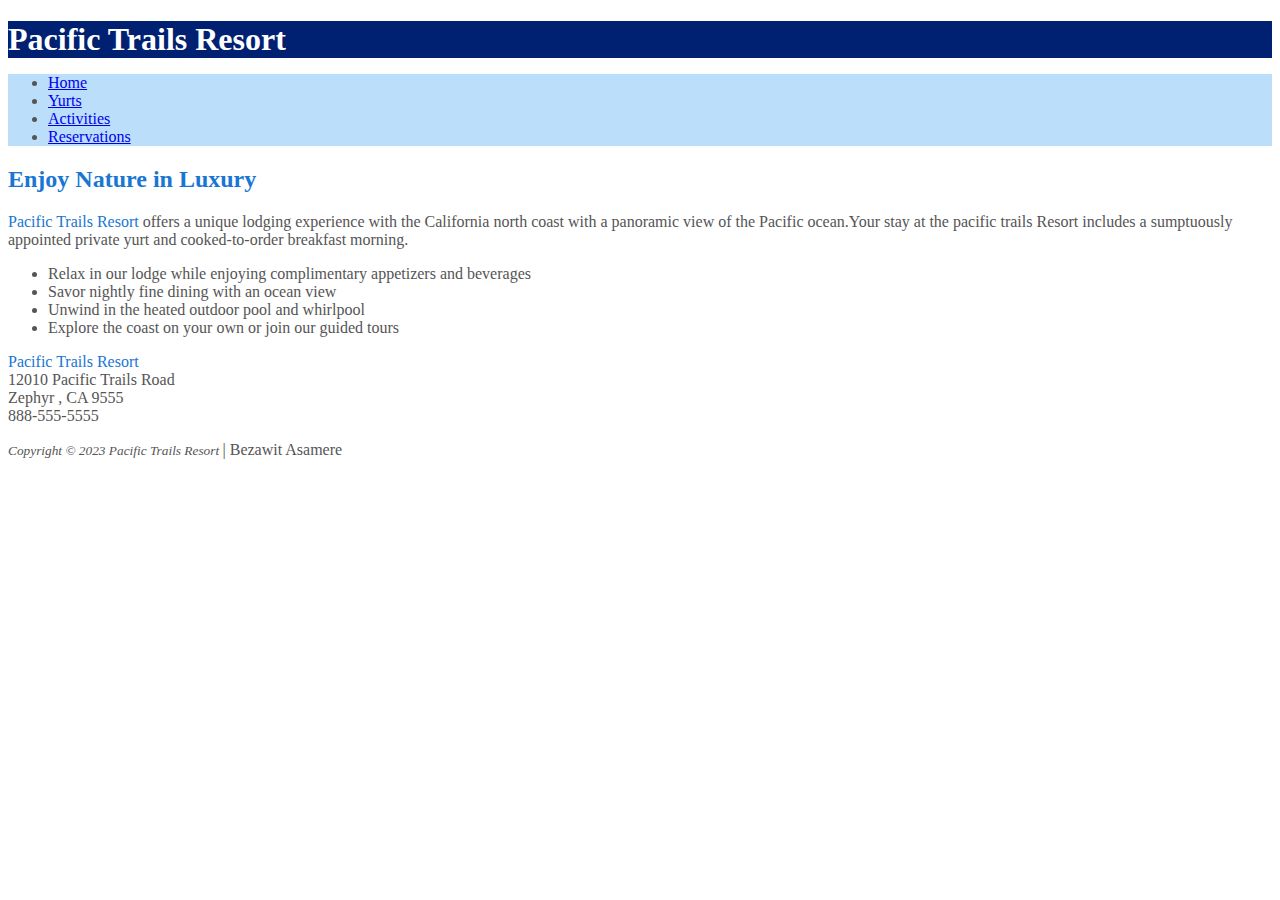
<file: index.html>
<!DOCTYPE html>
<html lang="en" dir="ltr">

<head>
  <meta charset="utf-8">
  <title>Pacific Trails Resort</title>
  <link rel="stylesheet" href="pacific.css">
</head>

<body>
  <header>
    <h1> Pacific Trails Resort</h1>
  </header>
  <nav>
<ul>
    <li> <a href="index.html">Home</a> </li>
    <li> <a href="yurts.html">Yurts</a> </li>
    <li> <a href="activities.html">Activities</a> </li>
    <li> <a href="reservations.html">Reservations</a> </li>
    </ul>
  </nav>
  <main>
    <h2>Enjoy Nature in Luxury</h2>
    <p>
        <span class="resort">  Pacific Trails Resort </span> offers a unique lodging experience
      with the California north coast with a panoramic view
      of the Pacific ocean.Your stay at the pacific trails Resort
      includes a sumptuously appointed private yurt
      and cooked-to-order breakfast morning.
    </p>
    <ul>
      <li>Relax in our lodge while enjoying complimentary appetizers and beverages </li>
      <li>Savor nightly fine dining with an ocean view</li>
      <li>Unwind in the heated outdoor pool and whirlpool</li>
      <li>Explore the coast on your own or join our guided tours</li>
    </ul>
    <div id="contact">
      <p>
      <span class="resort">  Pacific Trails Resort </span><br>
        12010 Pacific Trails Road <br>
        Zephyr , CA 9555 <br>
        888-555-5555
      </p>
    </div>

  </main>
  <footer>
    <p>
      <small> <i> Copyright &copy; 2023 Pacific Trails Resort </i> </small>
      | Bezawit Asamere
    </p>
  </footer>


</body>

</html>
</file>
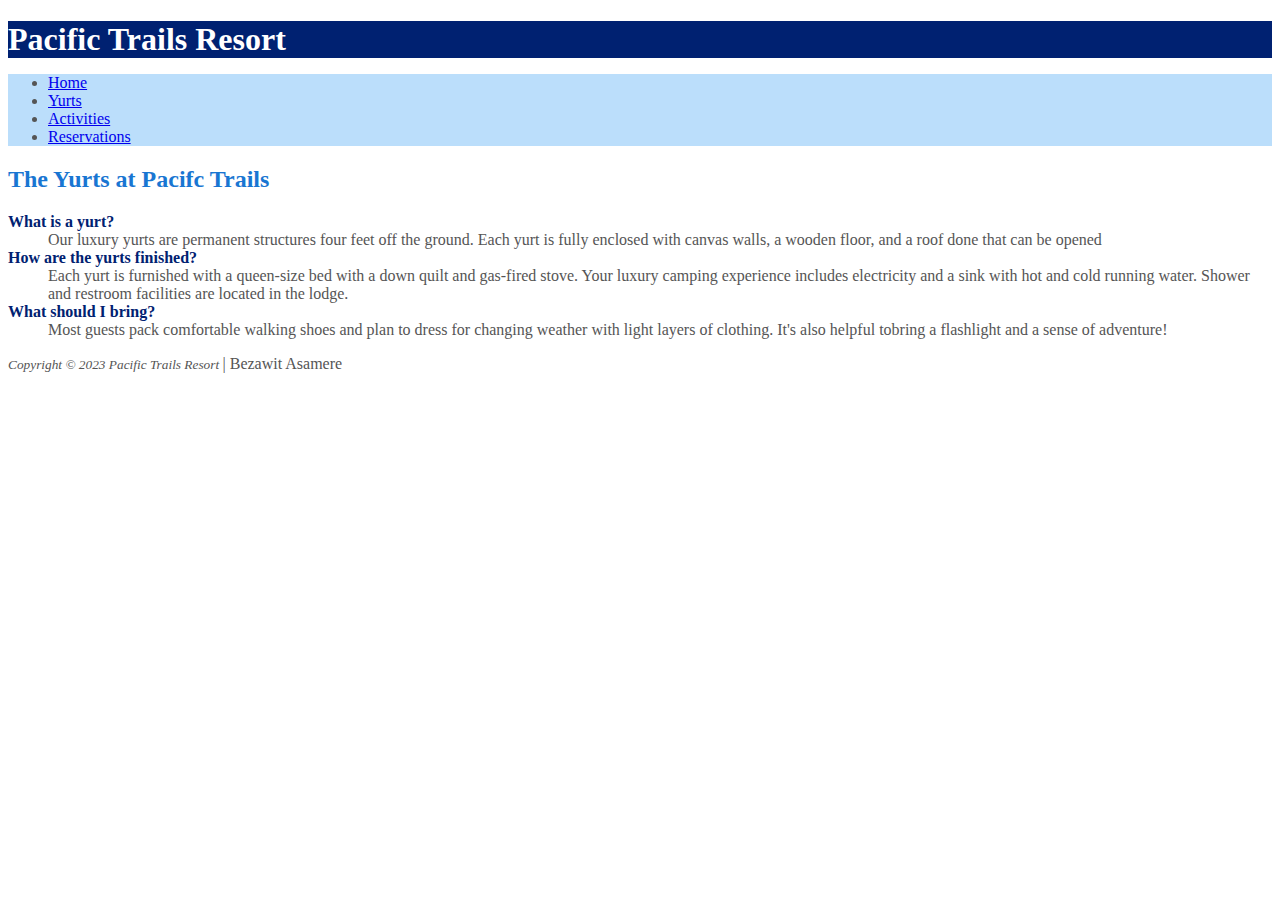
<file: yurts.html>
<!DOCTYPE html>
<html lang="en" dir="ltr">

<head>
  <meta charset="utf-8">
  <title>Pacific Trails Resort :: Yurts </title>
  <link rel="stylesheet" href="pacific.css">
</head>

<body>
  <header>
    <h1> Pacific Trails Resort</h1>
  </header>
  <nav>
  <ul>
    <li> <a href="index.html">Home</a> </li>
    <li> <a href="yurts.html">Yurts</a> </li>
    <li> <a href="activities.html">Activities</a> </li>
    <li> <a href="reservations.html">Reservations</a> </li>
</ul>
  </nav>
  <main>
    <h2> The Yurts at Pacifc Trails</h2>

    <dl>
      <dt> <strong> What is a yurt? </strong> </dt>
      <dd> Our luxury yurts are permanent structures four feet off the ground. Each yurt is
        fully enclosed with canvas walls, a wooden floor, and a roof done that can be opened</dd>
      <dt> <strong>How are the yurts finished?</strong> </dt>
      <dd>
        Each yurt is furnished with a queen-size bed with a down quilt and gas-fired stove.
        Your luxury camping experience includes electricity and a sink with hot and cold running water.
        Shower and restroom facilities are located in the lodge.
      </dd>
      <dt> <strong>What should I bring?</strong> </dt>
      <dd> Most guests pack comfortable walking shoes and plan to dress for changing
        weather with light layers of clothing. It's also helpful tobring a flashlight and a sense of adventure!
      </dd>
    </dl>

  </main>
  <footer>
    <p>
      <small> <i> Copyright &copy; 2023 Pacific Trails Resort </i> </small>
      | Bezawit Asamere
    </p>
  </footer>

</body>

</html>
</file>
<file: pacific.css>
body {
  background-color: #fff;
  color: #555;
}

header {
  background-color: #002171;
  color: #fff;
}

nav {
  background-color: #bbdefb;
}
h1 {
  margin-bottom: 0;
}
h2 {
  color: #1976d2;
}

dt {
  color: #002171;
}

.resort {
  color: #1976d2;
}
</file>
